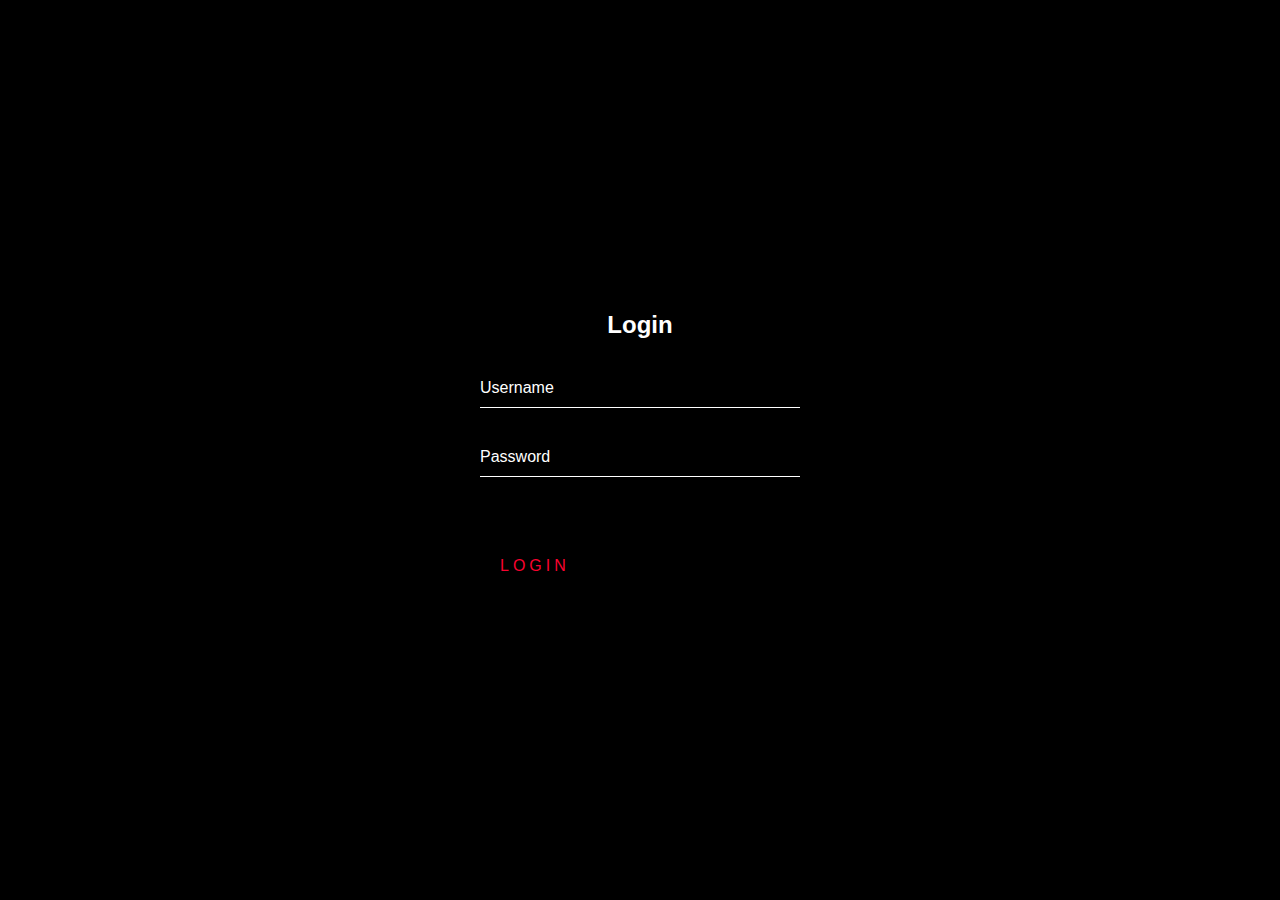
<file: pages/login.html>
<!DOCTYPE html>
<html lang="en">
  <head>
    <meta charset="UTF-8" />
    <meta name="viewport" content="width=device-width, initial-scale=1.0" />

    <title>Document</title>
    <link rel="stylesheet" href="../styles/login.css" />
  </head>
  <body>
    <div class="login-box">
      <h2>Login</h2>
      <form>
        <div class="user-box">
          <input type="text" name="" required="" />
          <label>Username</label>
        </div>
        <div class="user-box">
          <input type="password" name="" required="" />
          <label>Password</label>
        </div>
        <a href="../index.html">
          <span></span>
          <span></span>
          <span></span>
          <span></span>
          Login
        </a>
      </form>
    </div>
  </body>
</html>
</file>
<file: styles/login.css>
:root {
  --red: #f9032f;
  --black: #000;
  --white: #fff;
}
html {
  height: 100%;
}
body {
  margin: 0;
  padding: 0;
  font-family: sans-serif;
  background: linear-gradient(rgba(0, 0, 0, 4), rgba(0, 0, 0, 4));
}

.login-box {
  position: absolute;
  top: 50%;
  left: 50%;
  width: 400px;
  padding: 40px;
  transform: translate(-50%, -50%);
  background: rgba(0, 0, 0, 0.5);
  box-sizing: border-box;
  box-shadow: 0 15px 25px rgba(0, 0, 0, 0.6);
  border-radius: 10px;
}

.login-box h2 {
  margin: 0 0 30px;
  padding: 0;
  color: var(--white);
  text-align: center;
}

.login-box .user-box {
  position: relative;
}

.login-box .user-box input {
  width: 100%;
  padding: 10px 0;
  font-size: 16px;
  color: var(--white);
  margin-bottom: 30px;
  border: none;
  border-bottom: 1px solid var(--white);
  outline: none;
  background: transparent;
}
.login-box .user-box label {
  position: absolute;
  top: 0;
  left: 0;
  padding: 10px 0;
  font-size: 16px;
  color: var(--white);
  pointer-events: none;
  transition: 0.5s;
}

.login-box .user-box input:focus ~ label,
.login-box .user-box input:valid ~ label {
  top: -20px;
  left: 0;
  color: var(--red);
  font-size: 12px;
}

.login-box form a {
  position: relative;
  display: inline-block;
  padding: 10px 20px;
  color: var(--red);
  font-size: 16px;
  text-decoration: none;
  text-transform: uppercase;
  overflow: hidden;
  transition: 0.5s;
  margin-top: 40px;
  letter-spacing: 4px;
}

.login-box a:hover {
  background: var(--red);
  color: var(--white);
  border-radius: 5px;
  box-shadow: 0 0 5px var(--red), 0 0 25pxvar (--red), 0 0 50px var(--red),
    0 0 100px var(--red);
}

.login-box a span {
  position: absolute;
  display: block;
}

.login-box a span:nth-child(1) {
  top: 0;
  left: -100%;
  width: 100%;
  height: 2px;
  background: linear-gradient(90deg, transparent, var(--red));
  animation: btn-anim1 1s linear infinite;
}

@keyframes btn-anim1 {
  0% {
    left: -100%;
  }
  50%,
  100% {
    left: 100%;
  }
}

.login-box a span:nth-child(2) {
  top: -100%;
  right: 0;
  width: 2px;
  height: 100%;
  background: linear-gradient(180deg, transparent, var(--red));
  animation: btn-anim2 1s linear infinite;
  animation-delay: 0.25s;
}

@keyframes btn-anim2 {
  0% {
    top: -100%;
  }
  50%,
  100% {
    top: 100%;
  }
}

.login-box a span:nth-child(3) {
  bottom: 0;
  right: -100%;
  width: 100%;
  height: 2px;
  background: linear-gradient(270deg, transparent, var(--red));
  animation: btn-anim3 1s linear infinite;
  animation-delay: 0.5s;
}

@keyframes btn-anim3 {
  0% {
    right: -100%;
  }
  50%,
  100% {
    right: 100%;
  }
}

.login-box a span:nth-child(4) {
  bottom: -100%;
  left: 0;
  width: 2px;
  height: 100%;
  background: linear-gradient(360deg, transparent, var(--red));
  animation: btn-anim4 1s linear infinite;
  animation-delay: 0.75s;
}

@keyframes btn-anim4 {
  0% {
    bottom: -100%;
  }
  50%,
  100% {
    bottom: 100%;
  }
}
</file>
